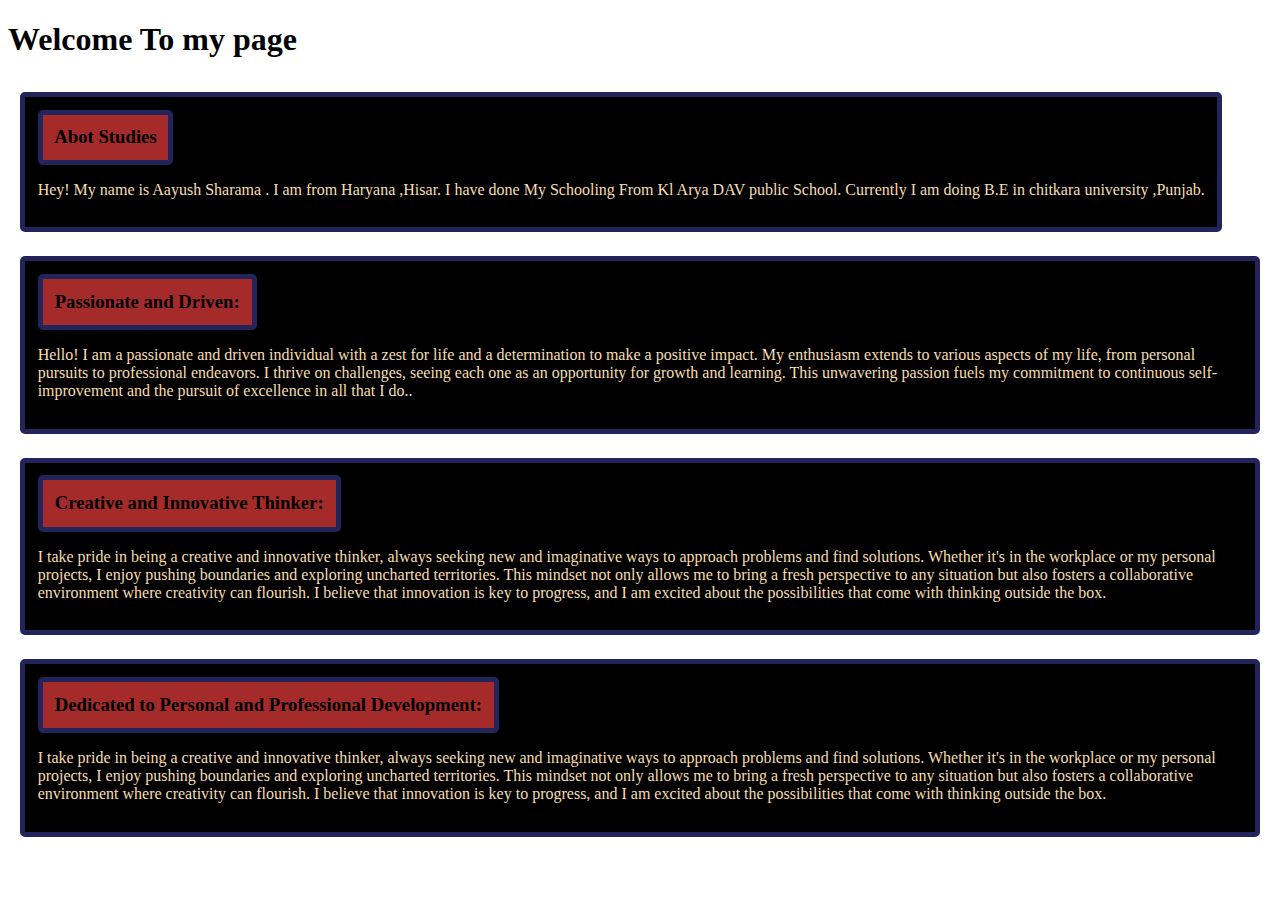
<file: About.html>
<!DOCTYPE html>
<html lang="en">
<head>
    <meta charset="UTF-8">
    <meta name="viewport" content="width=device-width, initial-scale=1.0">
    <link rel="icon" href="https://res.cloudinary.com/dijqqoyfu/image/upload/v1707034486/png-clipart-logo-graphic-design-graphics-info-symbol-emblem-text_ygnnrm.png" type="image/x-icon">
    <title>About Myself</title>
    <style>
        h3,.p1{
            display: inline-block;
            box-sizing: border-box;
            padding: 1%;
            margin: 12px;
            border: 5px rgb(36, 36, 93) solid;
            border-radius: 5px;;
        }
        body{
            background-image: url('https://res.cloudinary.com/dijqqoyfu/image/upload/v1707037160/elegant-abstract-background-for-graphic-or-web-design-that-will-make-your-designs-look-professional-vector_qlmixn.jpg');
            background-repeat: no-repeat;
            background-size: 100%;
        }
        .p1{
            background-color:black ;
            color: wheat;
        }
        h3{
            margin: auto;
            background-color:brown;
            color: black;
        }
    </style>
</head>
<body>
    <h1>Welcome To my page</h1>
    <div class="p1">
        <h3>Abot Studies</h3>
        <p class="j">Hey!  My name is Aayush Sharama . I am from Haryana ,Hisar. I have done My Schooling From Kl Arya DAV public School. Currently I am doing B.E in chitkara university ,Punjab.   </p>
    </div>
    <div class="p1">
        <h3>Passionate and Driven:</h3>
        <p class="j">Hello! I am a passionate and driven individual with a zest for life and a determination to make a positive impact. My enthusiasm extends to various aspects of my life, from personal pursuits to professional endeavors. I thrive on challenges, seeing each one as an opportunity for growth and learning. This unwavering passion fuels my commitment to continuous self-improvement and the pursuit of excellence in all that I do..   </p>
    </div>
    <div class="p1">
        <h3>Creative and Innovative Thinker:</h3>
        <p class="j"></p>I take pride in being a creative and innovative thinker, always seeking new and imaginative ways to approach problems and find solutions. Whether it's in the workplace or my personal projects, I enjoy pushing boundaries and exploring uncharted territories. This mindset not only allows me to bring a fresh perspective to any situation but also fosters a collaborative environment where creativity can flourish. I believe that innovation is key to progress, and I am excited about the possibilities that come with thinking outside the box.   </p>
    </div>
    <div class="p1">
        <h3>Dedicated to Personal and Professional Development:</h3>
        <p class="j"></p>I take pride in being a creative and innovative thinker, always seeking new and imaginative ways to approach problems and find solutions. Whether it's in the workplace or my personal projects, I enjoy pushing boundaries and exploring uncharted territories. This mindset not only allows me to bring a fresh perspective to any situation but also fosters a collaborative environment where creativity can flourish. I believe that innovation is key to progress, and I am excited about the possibilities that come with thinking outside the box.   </p>
    </div>
</body>
</html>
</file>
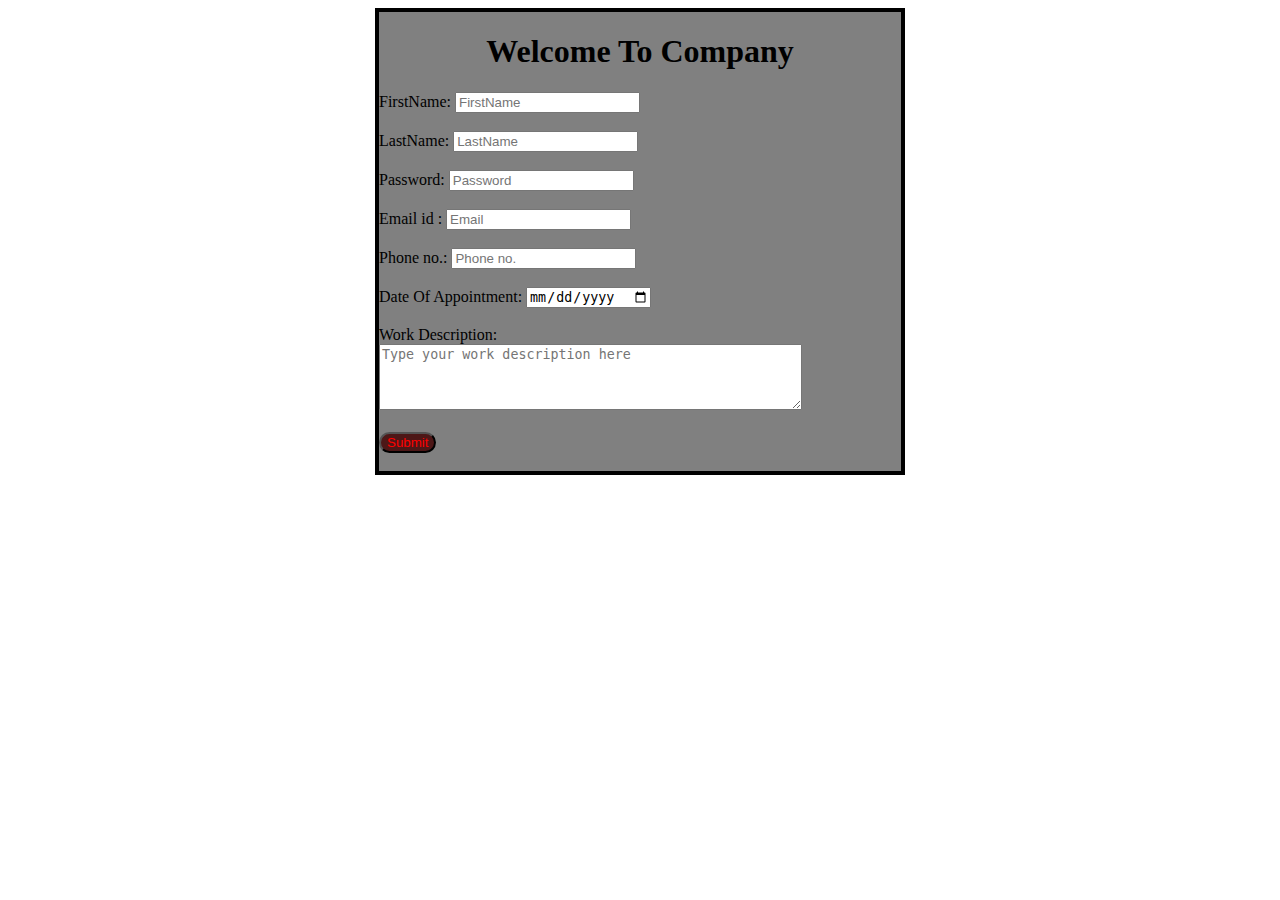
<file: Contact.html>
<!DOCTYPE html>
<html lang="en">

<head>
  <meta charset="UTF-8">
  <meta name="viewport" content="width=device-width, initial-scale=1.0">
  <link rel="icon" href="https://res.cloudinary.com/dijqqoyfu/image/upload/v1707034491/5968528_erlict.png" type="image/x-icon">
  <title>Forms For Contact me</title>
  <style>
    body {
      text-align: center;
      background-image: url('https://res.cloudinary.com/dijqqoyfu/image/upload/v1707037157/71X_U9gEQIL._AC_UF1000_1000_QL80__uj5hjm.jpg');
    }

    form {
      display: inline-block;
      text-align: left;
    }
    .o{
      border: 4px black solid;
      background-color: grey;
      margin: auto;
      width: 522px;
    }
    .sub{
      border-radius: 20px;
      background-color: #4d1717;
      color: bisque;
    }
  </style>
  <script>
    function onSubmit() {
      alert("Thank You For Submission The Form");
    }
  </script>
</head>

<body>
  <div class="o">
    <h1><b>Welcome To Company</b></h1>
    <form action="backend.php" onsubmit="onSubmit()">
      <div>
        <label for="firstName">FirstName: <input type="text" placeholder="FirstName" id="firstName"></label>
      </div><br>
      <div>
        <label for="lastName">LastName: <input type="text" placeholder="LastName" id="lastName"></label>
      </div><br>
      <div>
        <label for="password">Password: <input type="password" placeholder="Password" id="password"></label>
      </div><br>
      <div>
        <label for="email">Email id : <input type="email" placeholder="Email" id="email"></label>
      </div><br>
      <div>
        <label for="phone">Phone no.: <input type="text" placeholder="Phone no." id="phone"></label>
      </div><br>
      <div>
        <label for="date">Date Of Appointment: <input type="date" id="date"></label>
      </div><br>
      <div>
        <label for="work">Work Description: <textarea placeholder="Type your work description here" id="work" rows="4" cols="50"></textarea></label>
      </div><br>
      <div>
        <input type="submit" value="Submit" style="color: rgb(255, 0, 0)" class="sub">
      </div><br>
    </form>
  </div>
</body>

</html>
</file>
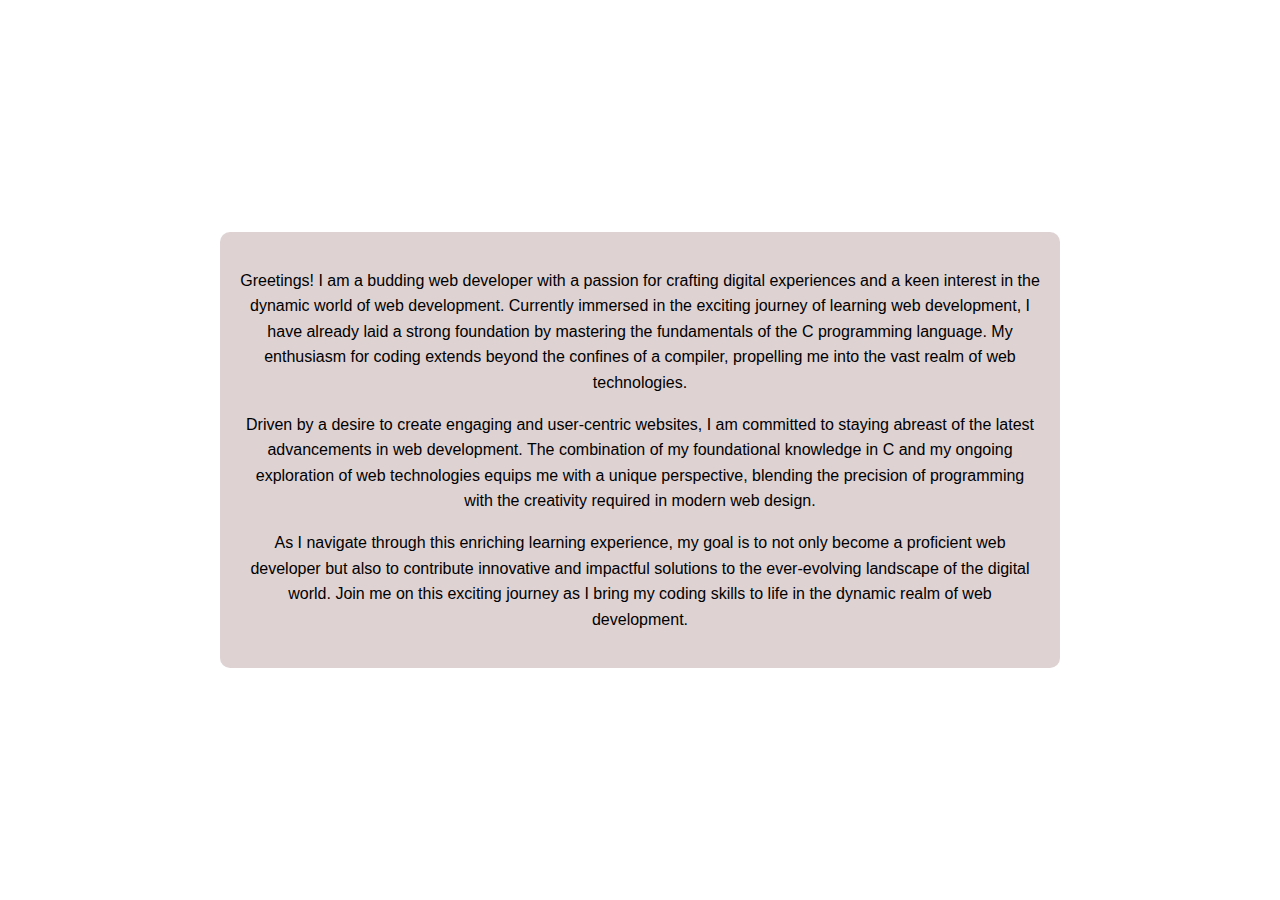
<file: intro.html>
<!DOCTYPE html>
<html lang="en">

<head>
  <meta charset="UTF-8">
  <meta name="viewport" content="width=device-width, initial-scale=1.0">
  <link rel="icon" href="https://res.cloudinary.com/dijqqoyfu/image/upload/v1706615367/samples/balloons.jpg" type="image/x-icon">
  <title>Web Developer Introduction</title>
  <style>
    body {
      background-image: url('https://img.freepik.com/free-photo/beautiful-tree-middle-field-covered-with-grass-with-tree-line-background_181624-29267.jpg?size=626&ext=jpg&ga=GA1.1.632798143.1705881600&semt=ais'); /* Replace with the actual URL of your tree image */
      background-size: cover;
      background-position: center;
      color: white;
      font-family: 'Arial', sans-serif;
      margin: 0;
      display: flex;
      align-items: center;
      justify-content: center;
      height: 100vh;
    }

    .cloud-container {
      background-color: rgba(218, 205, 205, 0.9);
      color: black;
      padding: 20px;
      border-radius: 10px;
      max-width: 800px;
      text-align: center;
    }

    .text {
      line-height: 1.6;
    }
  </style>
</head>

<body>
  <div class="cloud-container">
    <div class="text">
      <p>Greetings! I am a budding web developer with a passion for crafting digital experiences and a keen interest in the dynamic world of web development. Currently immersed in the exciting journey of learning web development, I have already laid a strong foundation by mastering the fundamentals of the C programming language. My enthusiasm for coding extends beyond the confines of a compiler, propelling me into the vast realm of web technologies.</p>

      <p>Driven by a desire to create engaging and user-centric websites, I am committed to staying abreast of the latest advancements in web development. The combination of my foundational knowledge in C and my ongoing exploration of web technologies equips me with a unique perspective, blending the precision of programming with the creativity required in modern web design.</p>

      <p>As I navigate through this enriching learning experience, my goal is to not only become a proficient web developer but also to contribute innovative and impactful solutions to the ever-evolving landscape of the digital world. Join me on this exciting journey as I bring my coding skills to life in the dynamic realm of web development.</p>
    </div>
  </div>
</body>

</html>
</file>
